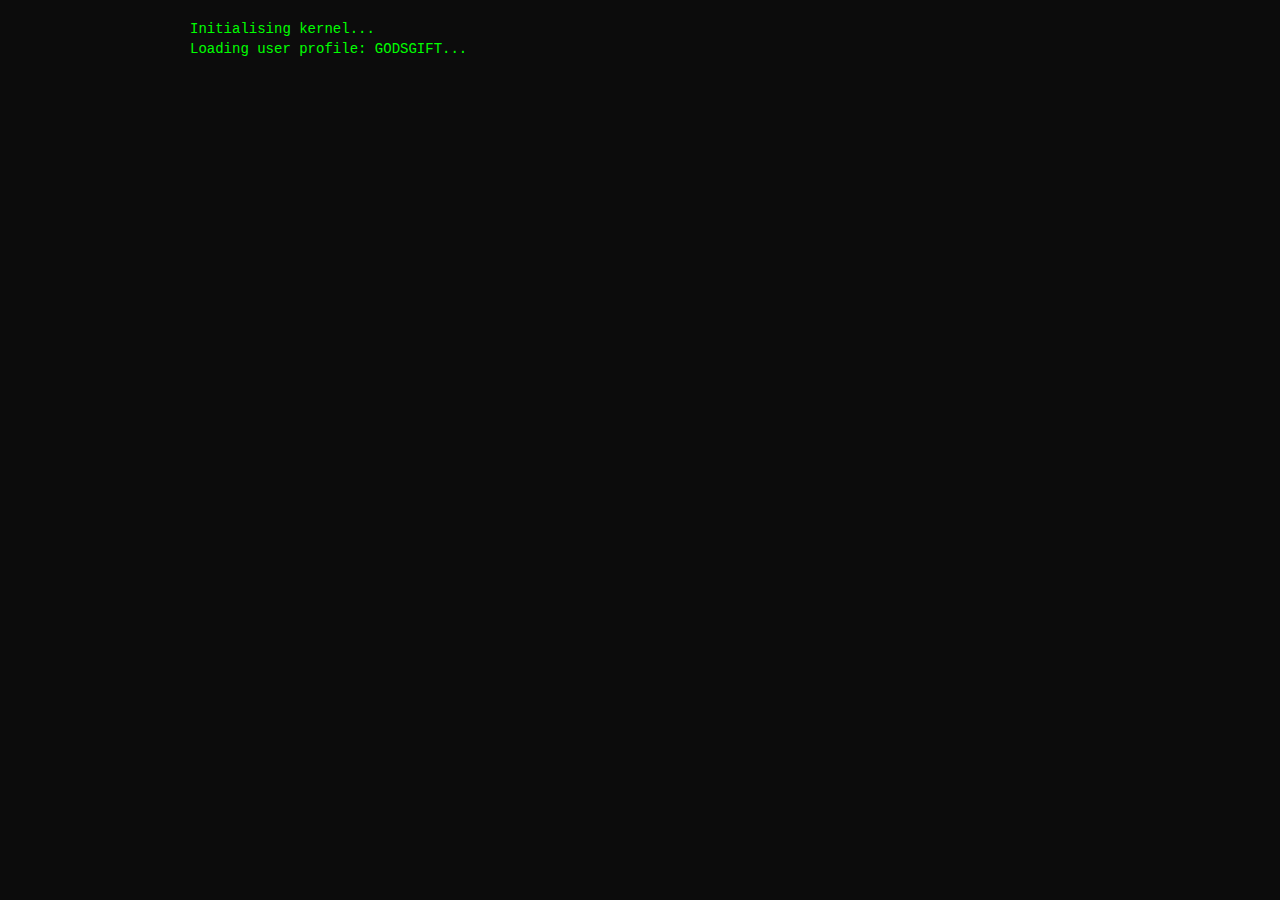
<file: index.html>
<!DOCTYPE html>
<html lang="en">
<head>
    <meta charset="UTF-8">
    <meta name="viewport" content="width=device-width, initial-scale=1.0">
    <title>IfeanYiGodsgift@Portfolio:~</title>
    <link rel="stylesheet" href="style.css">
</head>
<body>
    <div class="terminal">
        <div id="output"></div>
        
        <div class="input-line">
            <span class="prompt">guest@ifeanyi-pc:~$</span>
            <input type="text" id="cmd-input" autofocus autocomplete="off">
        </div>
        
        <div class="mobile-controls">
            <button onclick="runCmd('about')">./about</button>
            <button onclick="runCmd('projects')">./projects</button>
            <button onclick="runCmd('contact')">./contact</button>
        </div>
    </div>
    <script src="script.js"></script>
</body>
</html>
</file>
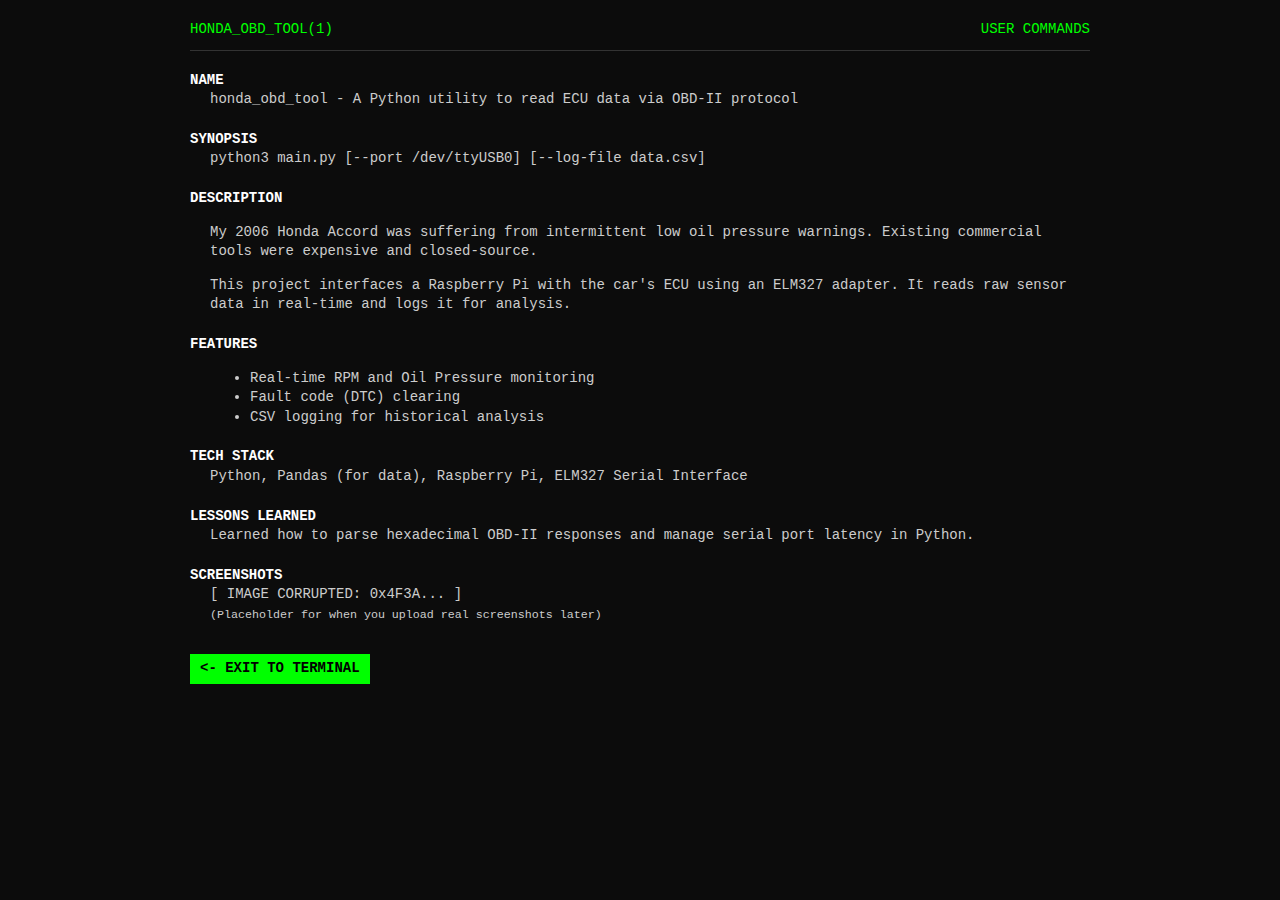
<file: project.html>
<!DOCTYPE html>
<html lang="en">
<head>
    <meta charset="UTF-8">
    <meta name="viewport" content="width=device-width, initial-scale=1.0">
    <title>Project: Honda OBD-II</title>
    <link rel="stylesheet" href="style.css">
    <style>
        /* Specific overrides for the "Man Page" look */
        .header-bar { border-bottom: 1px solid #333; padding-bottom: 10px; margin-bottom: 20px; }
        .section-title { color: #fff; font-weight: bold; margin-top: 20px; text-transform: uppercase; }
        .content { margin-left: 20px; color: #ccc; }
        .back-btn { display: inline-block; margin-top: 30px; color: #000; background: #0f0; padding: 5px 10px; text-decoration: none; font-weight: bold; }
        .back-btn:hover { background: #fff; }
    </style>
</head>
<body>
    <div class="terminal">
        <div class="header-bar">
            <span>HONDA_OBD_TOOL(1)</span>
            <span style="float:right">USER COMMANDS</span>
        </div>

        <div class="section-title">NAME</div>
        <div class="content">
            honda_obd_tool - A Python utility to read ECU data via OBD-II protocol
        </div>

        <div class="section-title">SYNOPSIS</div>
        <div class="content">
            python3 main.py [--port /dev/ttyUSB0] [--log-file data.csv]
        </div>

        <div class="section-title">DESCRIPTION</div>
        <div class="content">
            <p>
                My 2006 Honda Accord was suffering from intermittent low oil pressure warnings. 
                Existing commercial tools were expensive and closed-source.
            </p>
            <p>
                This project interfaces a Raspberry Pi with the car's ECU using an ELM327 adapter.
                It reads raw sensor data in real-time and logs it for analysis.
            </p>
        </div>

        <div class="section-title">FEATURES</div>
        <div class="content">
            <ul>
                <li>Real-time RPM and Oil Pressure monitoring</li>
                <li>Fault code (DTC) clearing</li>
                <li>CSV logging for historical analysis</li>
            </ul>
        </div>

        <div class="section-title">TECH STACK</div>
        <div class="content">
            Python, Pandas (for data), Raspberry Pi, ELM327 Serial Interface
        </div>

        <div class="section-title">LESSONS LEARNED</div>
        <div class="content">
            Learned how to parse hexadecimal OBD-II responses and manage serial port latency in Python.
        </div>

        <div class="section-title">SCREENSHOTS</div>
        <div class="content">
            [ IMAGE CORRUPTED: 0x4F3A... ] <br>
            <small>(Placeholder for when you upload real screenshots later)</small>
        </div>

        <a href="index.html" class="back-btn"><- EXIT TO TERMINAL</a>
    </div>
</body>
</html>
</file>
<file: style.css>
/* style.css */
body {
    background-color: #0c0c0c;
    color: #00ff00; /* Classic Green */
    font-family: 'Fira Code', 'Courier New', monospace;
    margin: 0;
    padding: 20px;
    font-size: 14px;
    line-height: 1.4;
    overflow-x: hidden;
}

.terminal {
    max-width: 900px;
    margin: 0 auto;
    min-height: 80vh; /* Ensures the whole screen is clickable */
}

/* The ASCII Art Container */
.ascii-art {
    white-space: pre;
    font-size: 10px;
    line-height: 10px;
    color: #00ff00;
    margin-bottom: 20px;
    font-weight: bold;
}

/* 1. Prompt is now White */
.prompt {
    color: #ffffff; 
    margin-right: 10px;
}

/* 2. The Text you type is Green */
#type-display {
    color: #00ff00;
}

/* 3. The Blinking Block Cursor */
.cursor {
    color: #00ff00;
    animation: blink 1s step-end infinite;
}

@keyframes blink {
    0%, 100% { opacity: 1; }
    50% { opacity: 0; }
}

/* 4. The Hidden Input (Invisible but functional) */
#cmd-input {
    opacity: 0;
    position: absolute; /* Takes it out of the flow so it doesn't break layout */
    width: 0;
    height: 0;
}

/* Links */
a { color: #fff; text-decoration: underline; cursor: pointer; }

/* Input Line Layout */
.input-line {
    display: none;       /* Hidden during boot */
    margin-top: 20px;    
    align-items: center; 
    display: flex;       /* Ensures prompt and text sit side-by-side */
}

/* Mobile Controls */
.mobile-controls {
    margin-top: 20px;
    display: none;
    border-top: 1px dashed #333;
    padding-top: 10px;
}
.mobile-controls button {
    background: #333;
    color: #fff;
    border: 1px solid #555;
    padding: 8px 12px;
    margin-right: 5px;
    margin-bottom: 5px; 
    font-family: inherit;
}

@media (max-width: 768px) {
    .ascii-art { display: none; }
    .mobile-controls { display: block; }
    body { padding: 10px; }
}
</file>
